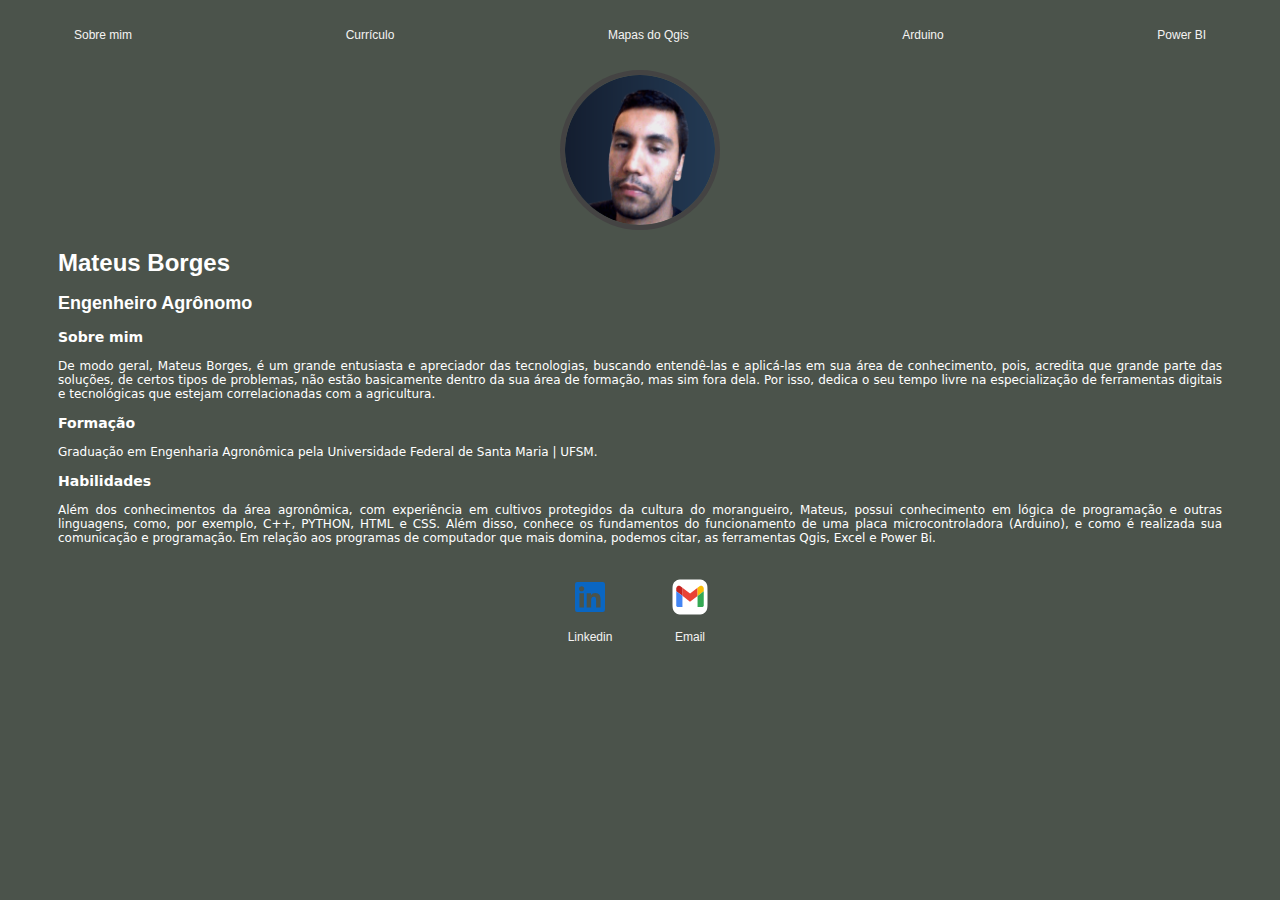
<file: index.html>
<!DOCTYPE html>
<html lang="pt-br">
<head>
    <meta charset="UTF-8">
    <meta http-equiv="X-UA-Compatible" content="IE=edge">
    <meta name="viewport" content="width=device-width, initial-scale=1.0">
    <title>Perfil-Mateus Borges</title>
    <link rel="stylesheet" href="index.css">
    <title>Icone</title>
    <link rel="shortcut icon" href="./Img/profile-pic.png" type="image/x-icon">
</head>
<body>
<div class="container">
    <nav>
        <ul>
            <li>
                <a href="index.html">Sobre mim</a>
            </li>
            <li>
                <a href="currículo.html">Currículo</a>
            </li>
            <li>
                <a href="qgis.html">Mapas do Qgis</a>
            </li>
            <li>
                <a href="arduino.html">Arduino</a>
            </li>
            <li>
                <a href="powerbi.html">Power BI</a>
            </li>
        </ul>
    </nav>
    <header>
        <div class="center">
            <img src="./Img/profile-pic.png"></img>
        </div>
        <h1>Mateus Borges</h1>
        <h2>Engenheiro Agrônomo</h2>
    </header>
    <main>
        <section>
            <h3>Sobre mim</h3>
            <p>
                De modo geral, Mateus Borges, é um grande entusiasta e apreciador das tecnologias, buscando entendê-las e aplicá-las em sua área de conhecimento, 
                pois, acredita que grande parte das soluções, de certos tipos de problemas, não estão basicamente dentro da sua área de formação, mas sim fora dela. 
                Por isso, dedica o seu tempo livre na especialização de ferramentas digitais e tecnológicas que estejam correlacionadas com a agricultura.  
             
            </p>
        </section>
        <section>
            <h3>Formação</h3>
            <p>
                Graduação em Engenharia Agronômica pela Universidade Federal de Santa Maria | UFSM.

            </p>
        </section>
        <section>
            <h3>Habilidades</h3>
            <p>
                Além dos conhecimentos da área agronômica, com experiência em cultivos protegidos da cultura do morangueiro, Mateus, possui conhecimento em lógica de programação e outras linguagens, como, por exemplo, C++, PYTHON, HTML e CSS. 
                Além disso, conhece os fundamentos do funcionamento de uma placa microcontroladora (Arduino), e como é realizada sua comunicação e programação. Em relação aos programas de computador que mais domina, podemos citar, as ferramentas Qgis, Excel e Power Bi.

            </p>
        </section>
    </main>
    <footer>
        <a href="https://www.linkedin.com/in/mateus-sb/" target="_blank" rel="noopener noreferrer">
        <img src="./Img/linkedin-svgrepo-com.svg"></img>
        <p>Linkedin</p>
        </a>
        <a href="mailto:mateusborges225@gmail.com" target="_blank" rel="noopener noreferrer">
        <img src="./Img/gmail-svgrepo-com.svg"></img>
        <p>Email</p>
        </a>
    </footer>
</div>
</body>
</html>
</file>
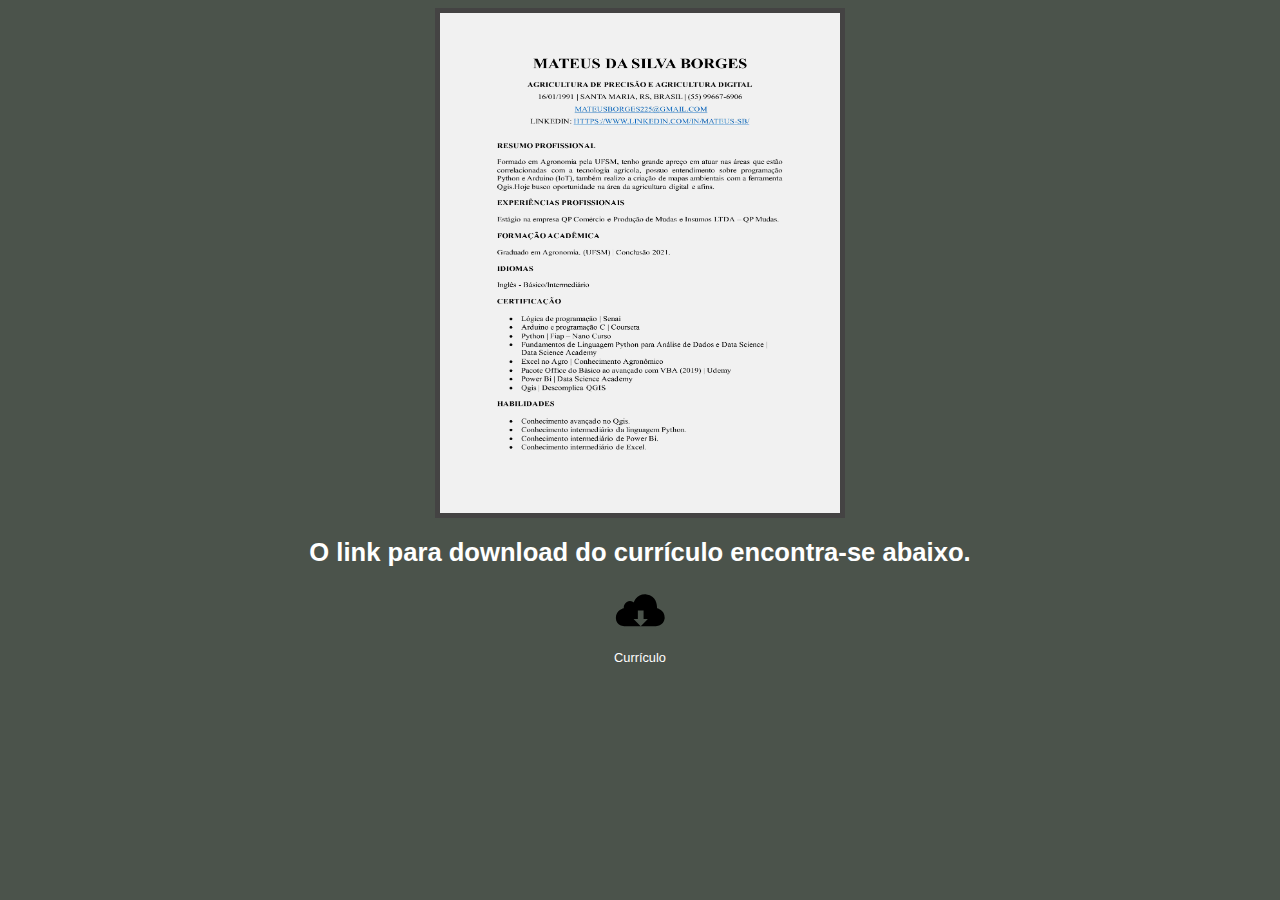
<file: currículo.html>
<!DOCTYPE html>
<html lang="pt-br">
<head>
    <meta charset="UTF-8">
    <meta http-equiv="X-UA-Compatible" content="IE=edge">
    <meta name="viewport" content="width=device-width, initial-scale=1.0">
    <title>Currículo Mateus Borges</title>
    <link rel="stylesheet" href="currículo.css">
    <title>Icone</title>
    <link rel="shortcut icon" href="./Img/profile-pic.png" type="imagen/x-icon">
</head>
<body>
<div class="Container">
    <header>
        <div class= "center">
            <img src="Img/CV-Mateus da Silva Borges.jpg"</img>
        </div>   
    </header>
    <main>
        <Section>
            <h1>O link para download do currículo encontra-se abaixo.</h1>     
            <a href="Documentos/MATEUS DA SILVA BORGES.pdf">
            <img src="./Img/download1-svgrepo-com.svg"></img>
            <p>Currículo</p>
            </a>   
     </Section>     
    </main>
</div>
</body>
</html>
</file>
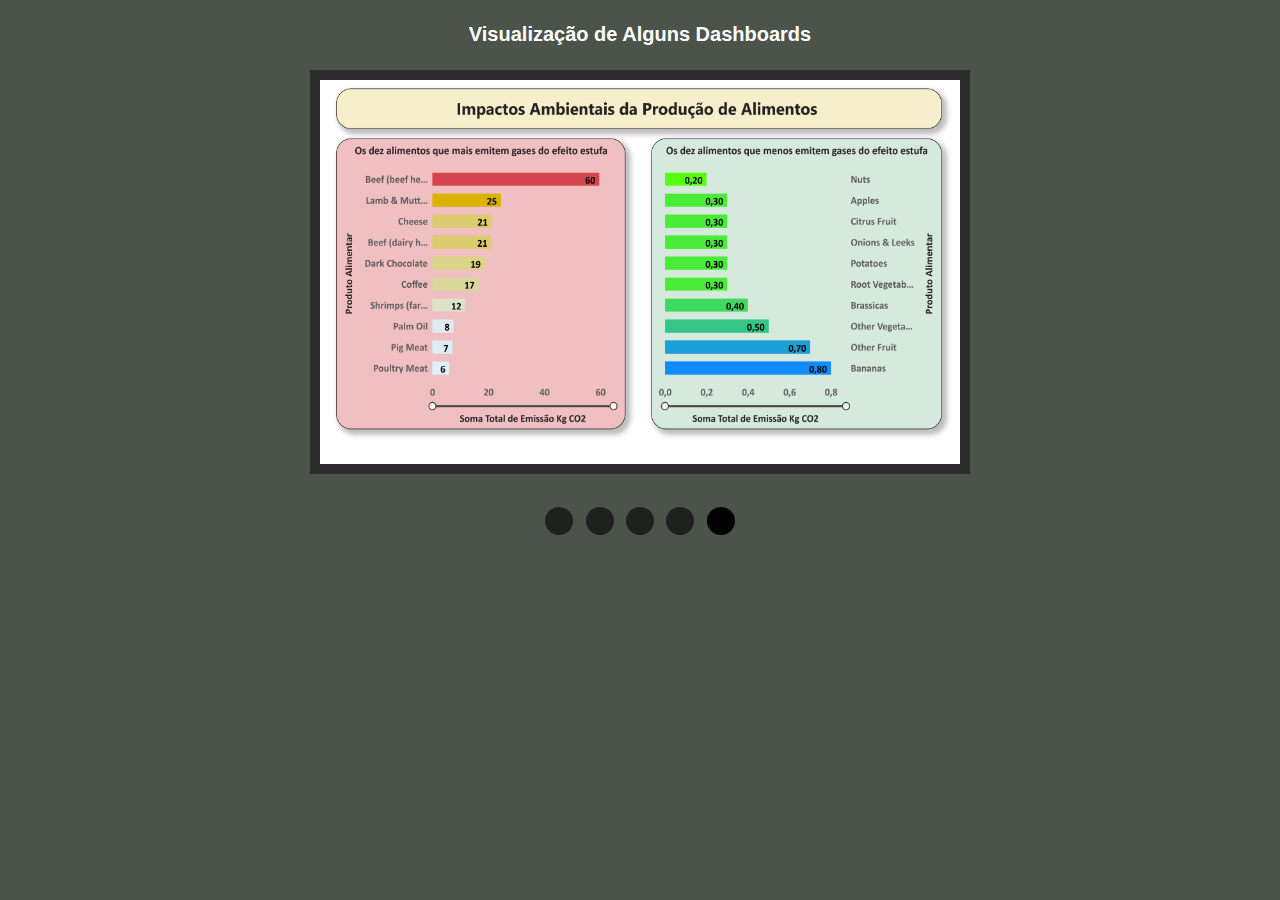
<file: powerbi.html>
<!DOCTYPE html>
<html lang="pt-br">
<head>
    <meta charset="UTF-8">
    <meta name="viewport" content="width=device-width, initial-scale=1.0">
    <title>powerbi</title>
    <title>Icone</title>
    <link rel="shortcut icon" href="./Img/profile-pic.png" type="image/x-icon">
    <link rel="stylesheet" href="powerbi.css">
</head>
<body>
<body>
    <header>
        <h1>
            Visualização de Alguns Dashboards
        </h1>
    </header>
<div class="container">
    <input type="radio" name="imagens" id="i1" checked>
    <input type="radio" name="imagens" id="i2" checked>
    <input type="radio" name="imagens" id="i3" checked>
    <input type="radio" name="imagens" id="i4" checked>
    <input type="radio" name="imagens" id="i5" checked>
    
    <div class="slide" id="primeira">
        <img src="Img/Dashboard/Café (1).jpg">
    </div>
    
    <div class="slide" id="segunda">
        <img src="Img/Dashboard/Café (2).jpg">
    </div>
    
    <div class="slide" id="terceira">
        <img src="Img/Dashboard/Café.jpg">
    </div>
    
    <div class="slide" id="quarta">
        <img src="Img/Dashboard/Produção de Alimentos 2.jpg">
    </div>
    
    <div class="slide" id="quinta">
        <img src="Img/Dashboard/Produção de Alimentos.jpg">
    </div>
        
    <div class="nav">
        <label class="dots" id="dot1" for="i1"></label>
        <label class="dots" id="dot2" for="i2"></label>
        <label class="dots" id="dot3" for="i3"></label>
        <label class="dots" id="dot4" for="i4"></label>
        <label class="dots" id="dot5" for="i5"></label>
    </div>
</div>
</body>
</html>
</file>
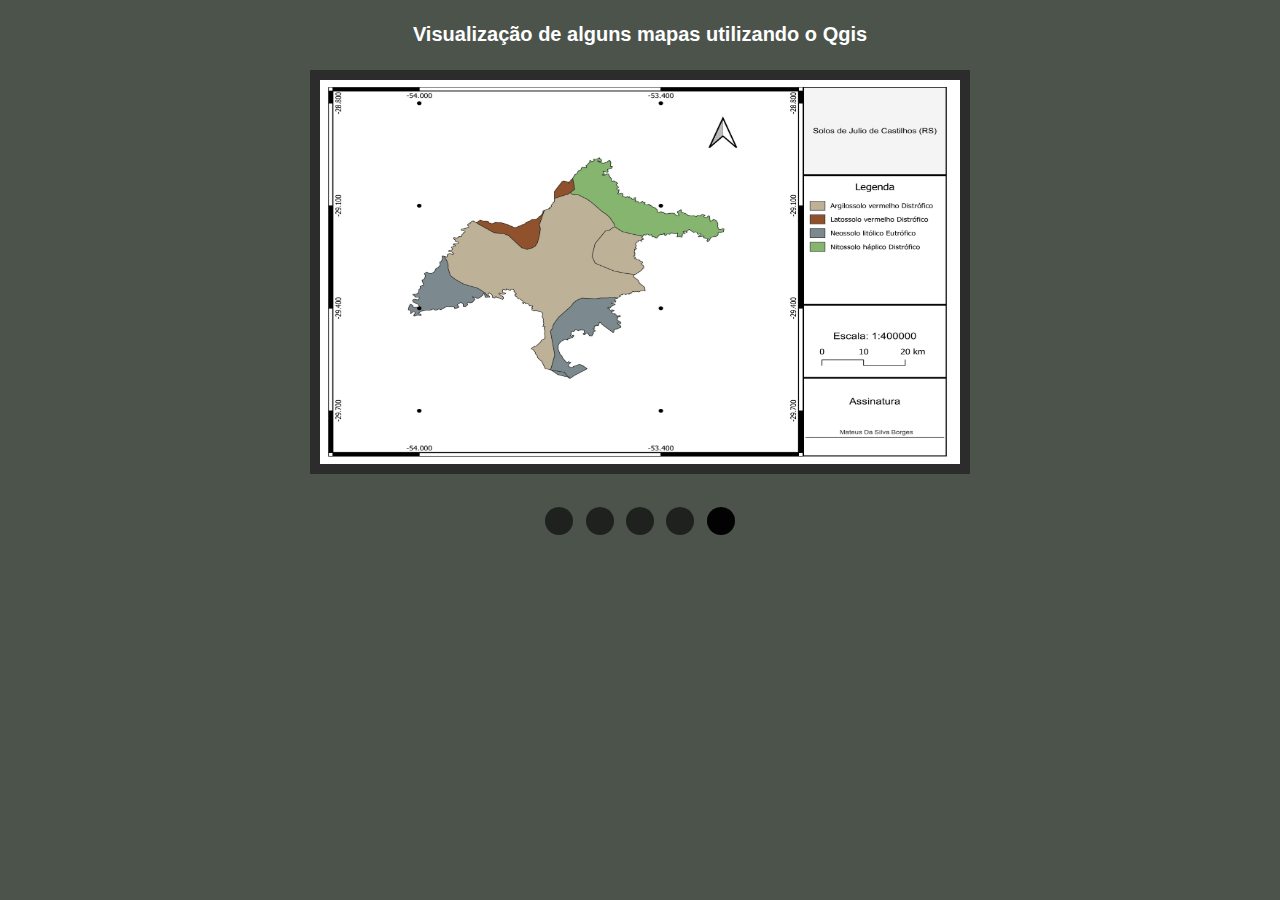
<file: qgis.html>
<!DOCTYPE html>
<html lang="pt-br">
<head>
    <meta charset="UTF-8">
    <meta name="viewport" content="width=device-width, initial-scale=1.0">
    <title>Document</title>
    <link rel="stylesheet" href="qgis.css">
    <title>Icone</title>
    <link rel="shortcut icon" href="./Img/profile-pic.png" type="image/x-icon">
</head>
<body>
    <header>
        <h1>
            Visualização de alguns mapas utilizando o Qgis
        </h1>
    </header>
<div class="container">
    <input type="radio" name="imagens" id="i1" checked>
    <input type="radio" name="imagens" id="i2" checked>
    <input type="radio" name="imagens" id="i3" checked>
    <input type="radio" name="imagens" id="i4" checked>
    <input type="radio" name="imagens" id="i5" checked>

    <div class="slide" id="primeira">
        <img src="Img/Mapas/Bacias_hidrográficas.png">
    </div>

    <div class="slide" id="segunda">
        <img src="Img/Mapas/Bioma_Brasil.png">
    </div>

    <div class="slide" id="terceira">
        <img src="Img/Mapas/Climas Zonais.jpg">
    </div>

    <div class="slide" id="quarta">
        <img src="Img/Mapas/Hipsometria_Restinga_Seca.png">
    </div>

    <div class="slide" id="quinta">
        <img src="Img/Mapas/Solos.jpg">
    </div>
    
    <div class="nav">
        <label class="dots" id="dot1" for="i1"></label>
        <label class="dots" id="dot2" for="i2"></label>
        <label class="dots" id="dot3" for="i3"></label>
        <label class="dots" id="dot4" for="i4"></label>
        <label class="dots" id="dot5" for="i5"></label>
    </div>
</div>
</body>
</html>
</file>
<file: index.css>
body {
    color: white;
    background-color: rgb(75, 83, 75);
    font-family: Verdana, Geneva, Tahoma, sans-serif;
    font-size:12px;
}

ul {
    display: flex;
    justify-content: space-between;
    list-style-type: none;
    align-items: center;
    padding: 16px;
}

a {
    color: rgb(245, 243, 243);
    text-decoration: none;

}

header img {

    width: 150px;
    height: 150px;
    border-radius: 50%;
    border: 5px rgb(68, 67, 67) solid;

}

main {

    font-family: system-ui, -apple-system, BlinkMacSystemFont, 'Segoe UI', Roboto, Oxygen, Ubuntu, Cantarell, 'Open Sans', 'Helvetica Neue', sans-serif;
    text-align: justify;

}

.center {

    text-align: center;

}

footer {

    display: flex;
    justify-content: center;

}

footer img {

    width: 60px;
    height: 40px;
    margin: 10px;
}

footer a {
    margin: 10px;
    text-align: center;
}

footer p {

    margin-top: 0px;


}

.container {

    padding: 0px 50px;

}

nav a:hover {

    color: rgb(7, 0, 0);

}

@media (max-width: 768px) {
    body {
        font-size: 10px;
        
    }
    footer img {

        width: 50px;
        height: 25px;
        margin: 10px;
    }
    
    footer a {
        margin: 10px;
        text-align: center;
    }
    
    footer p {
    
        margin-top: 0px;
    
    }
    header img {

        width: 100px;
        height: 100px;
        border-radius: 50%;
        border: 5px rgb(68, 67, 67) solid;
    
    }

}

/* Estilos para dispositivos de tela pequenos */
@media (max-width: 480px) {
    body {
        font-size: 8px;
        
    }
    footer img {

        width: 50px;
        height: 20px;
        margin: 5px;
    }
    
    footer a {
        margin: 8px;
        text-align: center;
    }
    
    footer p {
    
        margin-top: 0px;
    
    }
    header img {

        width: 100px;
        height: 100px;
        border-radius: 50%;
        border: 5px rgb(68, 67, 67) solid;
    
    }

}
</file>
<file: currículo.css>
body{

    color:white;
    background-color:rgb(75, 83, 75);
    font-family:Verdana, Geneva, Tahoma, sans-serif;
    font-size: 80%;

}

header img {

    width: 400px;
    height: 500px;
    border: 5px rgb(68, 67, 67) solid;
    
}
.center{

    text-align: center;
}
main{

    text-align: center;


}
a{
    color:white;
    text-decoration:none;
  
}

a img{

    width: 50px;
    height: 50px;
}  

@media (max-width: 768px) {
    body{
        font-size: 12px;
    }
}

/* Estilos para dispositivos de tela pequenos */
@media (max-width: 480px) {
   body{
        font-size: 8px;
   }
    
}
</file>
<file: powerbi.css>
body {
    width: 100%;
    height:100%;
    margin: 0;
    background-color:rgb(75, 83, 75);
    font-family:Verdana, Geneva, Tahoma, sans-serif;
}
header h1{
    text-align: center;
    color:white;
    font-size: 20px;
    padding: 10px;
}

.container{

    margin: auto;
    margin-top: 10px;
    position: relative;
    width: 50%;
    height:0;
    padding-bottom: 30%;
    background:#4c4c4c;
    border:solid 10px #2c2c2c;
}
.slide{

    position: absolute;
    width: 100%;
    height: 100%;
}

.slide img{
    width: 100%;
    height: 100%;
}

#i1,#i2,#i3,#i4,#i5{
    display:none;
}

.nav{

    width: 100%;
    height:11px;
    bottom: 12%;
    position: absolute;
    text-align: center;
    z-index: 9;
}

.dots{

    top:100px;
    width: 28px;
    height: 28px;
    margin: 0 4px;
    position:relative;
    border-radius:50%;
    display:inline-block;
    background: rgba(0,0,0,.6);
    cursor: pointer;

}

.slide img{
    z-index:-1;
}

#i1:checked ~ #primeira,
#i2:checked ~ #segunda,
#i3:checked ~ #terceira,
#i4:checked ~ #quarta,
#i5:checked ~ #quinta{
    z-index:9;
}

#i1:checked ~ .nav #dot1,
#i2:checked ~ .nav #dot2,
#i3:checked ~ .nav #dot3,
#i4:checked ~ .nav #dot4,
#i5:checked ~ .nav #dot5{
    background: #020202;

}

@media (max-width: 768px) {
    header h1{
        text-align: center;
        color:white;
        font-size: 20px;
        padding: 10px;
    }

}

/* Estilos para dispositivos de tela pequenos */
@media (max-width: 480px) {
    header h1{
        text-align: center;
        color:white;
        font-size: 12px;
        padding: 6px;
    }
    .nav{
    width: 100%;
    height:50px;
    bottom: 12%;
    position: absolute;
    text-align: center;
    z-index: 9;}

    .dots{

        top:100px;
        width: 18px;
        height: 18px;
        margin: 0 4px;
        position:relative;
        border-radius:50%;
        display:inline-block;
        background: rgba(0,0,0,.6);
        cursor: pointer;
    }

    
}
</file>
<file: qgis.css>
body {
    width: 100%;
    height:100%;
    margin: 0;
    background-color:rgb(75, 83, 75);
    font-family:Verdana, Geneva, Tahoma, sans-serif;
    
}
header h1{
    text-align: center;
    color:white;
    font-size: 20px;
    padding: 10px;
}

.container{

    margin: auto;
    margin-top: 10px;
    position: relative;
    width: 50%;
    height:0;
    padding-bottom: 30%;
    background:#4c4c4c;
    border:solid 10px #2c2c2c;
}
.slide{

    position: absolute;
    width: 100%;
    height: 100%;
}

.slide img{
    width: 100%;
    height: 100%;
}

#i1,#i2,#i3,#i4,#i5{
    display:none;
}

.nav{

    width: 100%;
    height:11px;
    bottom: 12%;
    position: absolute;
    text-align: center;
    z-index: 9;
}

.dots{

    top:100px;
    width: 28px;
    height: 28px;
    margin: 0 4px;
    position:relative;
    border-radius:50%;
    display:inline-block;
    background: rgba(0,0,0,.6);
    cursor: pointer;

}

.slide img{
    z-index:-1;
}

#i1:checked ~ #primeira,
#i2:checked ~ #segunda,
#i3:checked ~ #terceira,
#i4:checked ~ #quarta,
#i5:checked ~ #quinta{
    z-index:9;
}

#i1:checked ~ .nav #dot1,
#i2:checked ~ .nav #dot2,
#i3:checked ~ .nav #dot3,
#i4:checked ~ .nav #dot4,
#i5:checked ~ .nav #dot5{
    background: #020202;

}
/* Estilos para dispositivos de tela grandes */
@media (max-width: 768px) {
    header h1{
        text-align: center;
        color:white;
        font-size: 20px;
        padding: 10px;
    }

}

/* Estilos para dispositivos de tela pequenos */
@media (max-width: 480px) {
    header h1{
        text-align: center;
        color:white;
        font-size: 12px;
        padding: 6px;
    }
    .nav{
    width: 100%;
    height:50px;
    bottom: 12%;
    position: absolute;
    text-align: center;
    z-index: 9;}

    .dots{

        top:100px;
        width: 18px;
        height: 18px;
        margin: 0 4px;
        position:relative;
        border-radius:50%;
        display:inline-block;
        background: rgba(0,0,0,.6);
        cursor: pointer;
    }

}
</file>
